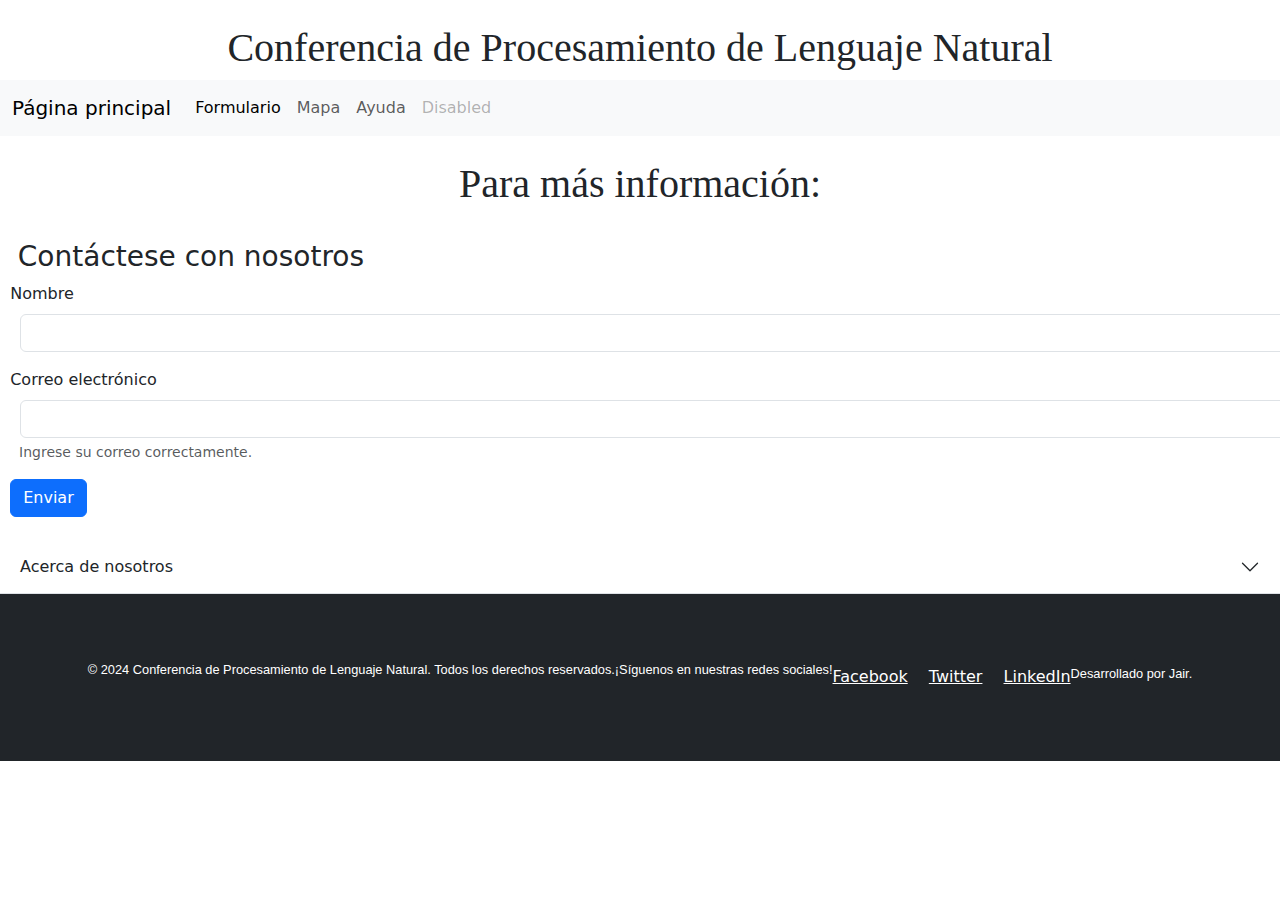
<file: in.html>
<!DOCTYPE html>
<html lang="en">
<head>
    <meta charset="UTF-8">
    <meta name="viewport" content="width=device-width, initial-scale=1.0">
    <title>Ayuda</title>
  
    <link rel="stylesheet" href="margenes.css">
    <link rel="stylesheet" href="nose.css">
    <link rel="stylesheet" href="rar.css">
    <link href="https://cdn.jsdelivr.net/npm/bootstrap@5.3.3/dist/css/bootstrap.min.css" rel="stylesheet" integrity="sha384-QWTKZyjpPEjISv5WaRU9OFeRpok6YctnYmDr5pNlyT2bRjXh0JMhjY6hW+ALEwIH" crossorigin="anonymous">
</head>
<body>
    <br>
    <h1>Conferencia de Procesamiento de Lenguaje Natural</h1>
    <script src="https://cdn.jsdelivr.net/npm/bootstrap@5.3.3/dist/js/bootstrap.bundle.min.js" integrity="sha384-YvpcrYf0tY3lHB60NNkmXc5s9fDVZLESaAA55NDzOxhy9GkcIdslK1eN7N6jIeHz" crossorigin="anonymous"></script>

    <nav class="navbar navbar-expand-lg navbar-light bg-light">
        <div class="container-fluid">
            <a class="navbar-brand" href="index.html">Página principal</a>
            <button class="navbar-toggler" type="button" data-bs-toggle="collapse" data-bs-target="#navbarSupportedContent" aria-controls="navbarSupportedContent" aria-expanded="false" aria-label="Toggle navigation">
                <span class="navbar-toggler-icon"></span>
            </button>
            <div class="collapse navbar-collapse" id="navbarSupportedContent">
                <ul class="navbar-nav me-auto mb-2 mb-lg-0">
                    <li class="nav-item">
                        <a class="nav-link active" aria-current="page" href="inde.html">Formulario</a>
                    </li>
                    <li class="nav-item">
                        <a class="nav-link" href="ind.html">Mapa</a>
                    </li>
                    <li class="nav-item">
                        <a class="nav-link" href="in.html">Ayuda</a>
                      </li>
                    <li class="nav-item">
                        
                        <a class="nav-link disabled" aria-disabled="true">Disabled</a>
                    </li>
                </ul>
            </div>
        </div>
    </nav>
    <br>
    <h1> Para más información: </h1>
    <br>
    <h3> Contáctese con nosotros</h3>
    <form>
        <div class="mb-3">
            <label for="exampleInputPassword1" class="form-label">Nombre</label>
            <input type="nombre" class="form-control" id="exampleInputPassword1">
          </div>
        <div class="mb-3">
          <label for="exampleInputEmail1" class="form-label">Correo electrónico</label>
          <input type="email" class="form-control" id="exampleInputEmail1" aria-describedby="emailHelp">
          <div id="emailHelp" class="form-text">Ingrese su correo correctamente.</div>
        </div>
        
<button type="button" class="btn btn-primary" data-bs-toggle="modal" data-bs-target="#exampleModal">
    Enviar
  </button>
  
  <div class="modal fade" id="exampleModal" tabindex="-1" aria-labelledby="exampleModalLabel" aria-hidden="true">
    <div class="modal-dialog">
      <div class="modal-content">
        <div class="modal-header">
          <h1 class="modal-title fs-5" id="exampleModalLabel">Formulario enviado</h1>
          <button type="button" class="btn-close" data-bs-dismiss="modal" aria-label="Close"></button>
        </div>
        <div class="modal-body">
          Su formulario fue enviado correctamente xd.
        </div>
        <div class="modal-footer">
          <button type="button" class="btn btn-secondary" data-bs-dismiss="modal">Cerrar</button>
          <button type="button" class="btn btn-primary">Guardar</button>
        </div>
      </div>
    </div>
  </div>
        <style>
            .form-control{
                margin-left: 1ch;
            }
            .form-text{
                margin-left: 1ch;
            }
            .mb-3{
                margin-left: 1ch;
            }
            .btn{
                margin-left: 1ch;
            
            }
        </style>
      </form>
      <br>
    <div class="accordion accordion-flush" id="accordionFlushExample">
        <div class="accordion-item">
          <h2 class="accordion-header">
            <button class="accordion-button collapsed" type="button" data-bs-toggle="collapse" data-bs-target="#flush-collapseOne" aria-expanded="false" aria-controls="flush-collapseOne">
              Acerca de nosotros 
            </button>
          </h2>
          <div id="flush-collapseOne" class="accordion-collapse collapse" data-bs-parent="#accordionFlushExample">
            <div class="accordion-body"> Nuestro número: <code>938456793</code> 
                <br>
                Nuestro correo de empresa <code>profepongame20@senati.pe</code></code> </div>
          </div>
        </div>
        <footer class="bg-dark text-white text-center py-3">
            <div class="container">
                <p>&copy; 2024 Conferencia de Procesamiento de Lenguaje Natural. Todos los derechos reservados.</p>
                <p>¡Síguenos en nuestras redes sociales!</p>
                <div>
                    <a href="#" class="text-white me-3" title="Facebook"><i class="bi bi-facebook"></i> Facebook</a>
                    <a href="#" class="text-white me-3" title="Twitter"><i class="bi bi-twitter"></i> Twitter</a>
                    <a href="#" class="text-white" title="LinkedIn"><i class="bi bi-linkedin"></i> LinkedIn</a>
                </div>
                <p class="mt-2">Desarrollado por Jair.</p>
            </div>
        </footer>
</body>
</html>
</file>
<file: margenes.css>
body {
    margin: 20px;
  }
  h1 {
    margin-top: 30px;
    margin-bottom: 20px;
    text-align: center;
  }
  h2 {
    margin-top: 30px;
    margin-bottom: 20px;
    text-align: center;
  }
  h3 {
    margin-left: 1ch;
  }
  
  .carousel-item img {
    margin-bottom: 15px;
  }
  
  .card {
    margin: 10px;
  }
  .row {
    margin-top: 30px;
    margin-bottom: 30px;
   
}
</file>
<file: nose.css>
.container {
    display: flex;
    justify-content: center;
    align-items: center;
    height: 15vh; 
  }
  
  
  .btn {
    font-size: 1.2rem;  
    padding: 12px 24px;
    border-radius: 8px;  
  }
</file>
<file: rar.css>
h1 {
  color: rgb(48, 48, 56);
  font-family: verdana;
  font-size: 300%;
}
p {
  font-family: Verdana, Geneva, Tahoma, sans-serif;
  font-size: 80%;
}
</file>
